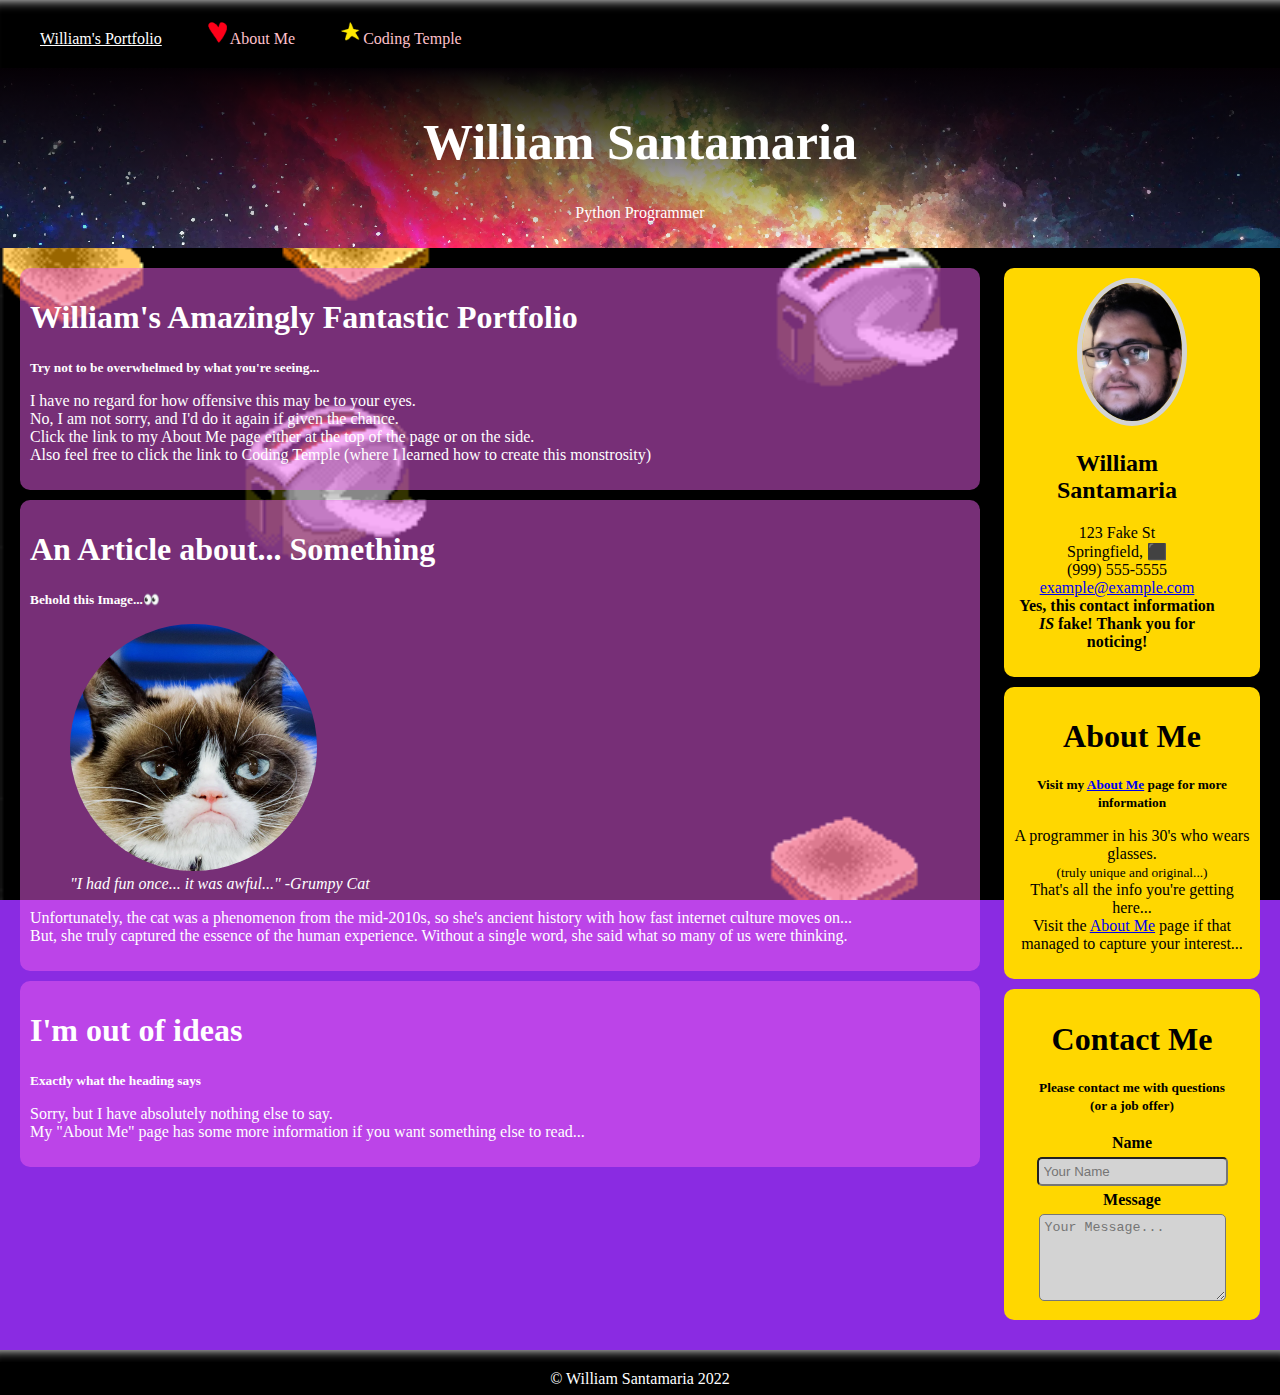
<file: index.html>
<!DOCTYPE html>
<html lang="en">
<head>
    <meta charset="UTF-8">
    <meta http-equiv="X-UA-Compatible" content="IE=edge">
    <meta name="viewport" content="width=device-width, initial-scale=1.0">
    <title>My Portfolio</title>
    <link rel="stylesheet" href="css/main.css">
</head>
<body>
    <nav>
        <ul>
            <li><u>William's Portfolio</u></li>
            <li><a href="about_me.html"><img src="images/Heart.png">About Me</a></li>
            <li><a href="http://CodingTemple.com"><img src="images/Star.png">Coding Temple</a></li>
            <li><a href="#"></a></li>
            <li><a href="#"></a></li>
            <li><a href="#"></a></li>
        </ul>
    </nav>
    <div class="hero-image">
        <div class="hero-text">
            <h1 style="font-size:50px">William Santamaria</h1>
            <p>Python Programmer</p>
        </div>
    </div>
    <main> 
        <div id="main">
            <article class="main-articles">
                <h1>William's Amazingly Fantastic Portfolio</h1>
                <strong><small>Try not to be overwhelmed by what you're seeing...</strong></small>
                <p>
                    I have no regard for how offensive this may be to your eyes. <br>
                    No, I am not sorry, and I'd do it again if given the chance.<br>
                    Click the link to my About Me page either at the top of the page or on the side.
                    <br>
                    Also feel free to click the link to Coding Temple (where I learned how to create this monstrosity)
                </p>
            </article>
            <article class="main-articles" id="Please-read-me">
                <h1>An Article about... Something</h1>
                <strong><small>Behold this Image...👀</small></strong>
                <figure>
                    <img src="images/GrumpyCat.png">
                    <figcaption><em>"I had fun once... it was awful..." -Grumpy Cat</em></figcaption>
                </figure>
                <p>
                    Unfortunately, the cat was a phenomenon from the mid-2010s, so she's ancient history with how fast internet culture moves on...
                    <br>
                    But, she truly captured the essence of the human experience. Without a single word, she said what so many of us were thinking.
                </p>
            </article>
            <article class="main-articles">
                <h1>I'm out of ideas</h1>
                <strong><small>Exactly what the heading says</strong></small>
                <p>
                    Sorry, but I have absolutely nothing else to say. <br>
                    My "About Me" page has some more information if you want something else to read...
                </p>
            </article>
        </div>
        <div id="side">
            <article class="side-articles" id="profile">
                <img id="profile-image" src="images/Me.jpg">
                <div id="profile-details">
                    <h2>William Santamaria</h2>
                    <ul>
                        <li>123 Fake St</li>
                        <li>Springfield, ⬛</li>
                        <li>(999) 555-5555</li>
                        <li><a href="mailto:example@example.com">example@example.com</a></li>
                        <li><strong>Yes, this contact information <em>IS</em> fake! Thank you for noticing!</strong></li>
                    </ul>
                </div>
            </article>
            <article class="side-articles">
                <h1>About Me</h1>
                <strong><small>Visit my <a href="/about_me.html">About Me</a> page for more information</strong></small>
                <p>
                    A programmer in his 30's who wears glasses.<br>
                    <small>(truly unique and original...)</small><br>
                    That's all the info you're getting here...<br>
                    Visit the <a href="/about_me.html">About Me</a> page if that managed to capture your interest...
                </p>
            </article>
            <article class="side-articles">
                <h1>Contact Me</h1>
                <strong><small>Please contact me with questions <br>(or a job offer)</small></strong>
                <br>
                <form action="mailto:johnd@gmail.com" method="post">
                    <label for="name"><strong>Name</strong></label>
                    <br>
                    <input type="text" id="name" placeholder="Your Name">
                    <br>
                    <label for="body"><strong>Message</strong></label>
                    <br>
                    <textarea id="body" placeholder="Your Message..." rows="5"></textarea>
                </form>
            </article>
        </div>
    </main>
    <footer>
        <hr>
        <div>
            &copy; William Santamaria 2022
        </div>
    </footer>
</body>
</html>
</file>
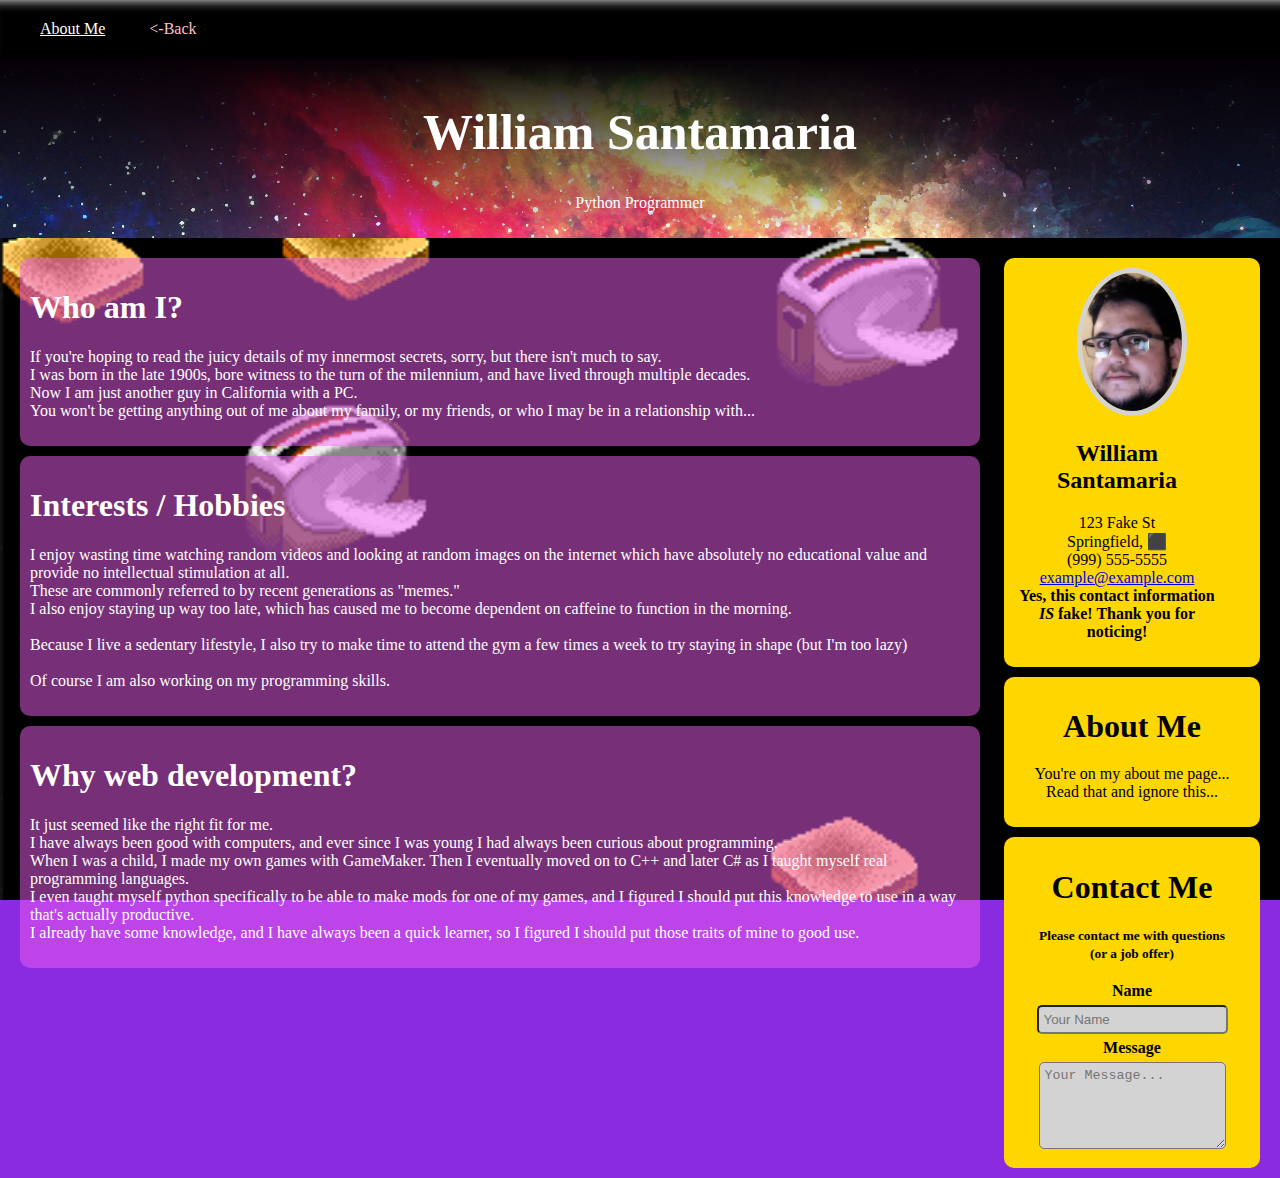
<file: about_me.html>
<!DOCTYPE html>
<html lang="en">
<head>
    <meta charset="UTF-8">
    <meta http-equiv="X-UA-Compatible" content="IE=edge">
    <meta name="viewport" content="width=device-width, initial-scale=1.0">
    <title>My Portfolio</title>
    <link rel="stylesheet" href="css/main.css">
</head>
<body>
    <nav>
        <ul>
            <li><u>About Me</u></li>
            <li><a href="index.html"><-Back</a></li>
        </ul>
    </nav>
    <div class="hero-image">
        <div class="hero-text">
            <h1 style="font-size:50px">William Santamaria</h1>
            <p>Python Programmer</p>
        </div>
    </div>
    <div id="main">
        <article class="main-articles">
            <h1>Who am I?</h1>
            <p>
                If you're hoping to read the juicy details of my innermost secrets, sorry, but there isn't much to say. <br>
                I was born in the late 1900s, bore witness to the turn of the milennium, and have lived through multiple decades. <br>
                Now I am just another guy in California with a PC. <br>
                You won't be getting anything out of me about my family, or my friends, or who I may be in a relationship with...
            </p>
        </article>
        <article class="main-articles">
            <h1>Interests / Hobbies</h1>
            <p>
                I enjoy wasting time watching random videos and looking at random images on the internet which have absolutely no educational value and provide no intellectual stimulation at all.
                <br>
                These are commonly referred to by recent generations as "memes."
                <br>
                I also enjoy staying up way too late, which has caused me to become dependent on caffeine to function in the morning.
                <br>
                <br>
                Because I live a sedentary lifestyle, I also try to make time to attend the gym a few times a week to try staying in shape (but I'm too lazy)
                <br>
                <br>
                Of course I am also working on my programming skills.
            </p>
        </article>
        <article class="main-articles">
            <h1>Why web development?</h1>
            <p>
                It just seemed like the right fit for me.
                <br>
                I have always been good with computers, and ever since I was young I had always been curious about programming.
                <br>
                When I was a child, I made my own games with GameMaker. Then I eventually moved on to C++ and later C# as I taught myself real programming languages.
                <br>
                I even taught myself python specifically to be able to make mods for one of my games, and I figured I should put this knowledge to use in a way that's actually productive.
                <br>
                I already have some knowledge, and I have always been a quick learner, so I figured I should put those traits of mine to good use.
            </p>
        </article>
    </div>
    <div id="side">
        <article class="side-articles" id="profile">
            <img id="profile-image" src="images/Me.jpg">
            <div id="profile-details">
                <h2>William Santamaria</h2>
                <ul>
                    <li>123 Fake St</li>
                    <li>Springfield, ⬛</li>
                    <li>(999) 555-5555</li>
                    <li><a href="mailto:example@example.com">example@example.com</a></li>
                    <li><strong>Yes, this contact information <em>IS</em> fake! Thank you for noticing!</strong></li>
                </ul>
            </div>
        </article>
        <article class="side-articles">
            <h1>About Me</h1>
            <p>
                You're on my about me page... <br>
                Read that and ignore this...
            </p>
        </article>
        <article class="side-articles">
            <h1>Contact Me</h1>
            <strong><small>Please contact me with questions <br>(or a job offer)</small></strong>
            <br>
            <form action="mailto:johnd@gmail.com" method="post">
                <label for="name"><strong>Name</strong></label>
                <br>
                <input type="text" id="name" placeholder="Your Name">
                <br>
                <label for="body"><strong>Message</strong></label>
                <br>
                <textarea id="body" placeholder="Your Message..." rows="5"></textarea>
            </form>
        </article>
    </div>
</body>
</html>
</file>
<file: css/main.css>
body{
    background-color: blueviolet;
    background-image: url("../images/Toasters.gif");
    background-repeat: no-repeat;
    background-size: cover;
}
body, html{
    height: 100%;
    margin: 0px;
}

nav li{
    display: inline;
    margin: 20px;
}

nav ul{
    background-color: black;
    margin: 0;
    list-style-type: none;
    width: 100%;
    padding: 20px;
    box-shadow: inset 0 12px 12px -12px white;
}

nav img{
    width: 24px;
    height: 24px;
    padding: 0px
}

nav{
    display: block;
    color: white;
}

nav a{
    color: pink;
    text-decoration: none;
}

nav a:hover{
    color: white;
}

.hero-image{
    background-image:
        linear-gradient( 
        rgba(5,0,5,1),
        rgba(0,0,0,0)),
        url("../images/Space.png");
    height: 20%;
    background-repeat: no-repeat;
    background-size: cover;
    background-position: center;
    position: relative;
}

.hero-text{
    color: white;
    text-align: center;
    position: absolute;
    top: 50%;
    left: 50%;
    transform: translate(-50%, -50%);
}

#main{
    width: 75%;
    float: left;
    height: 100%;
    padding-left: 20px;
    padding-top: 20px;
}

#side{
    width: 20%;
    float: right;
    height: 100%;
    padding: 20px;
}

#profile-image{
    width: 100px;
    border-radius: 50%;
    border:5px solid lightgrey;
}

#profile{
    text-align: center;
}

.side-articles ul{
    list-style-type: none;
    padding-left: 0px;
}

#profile h1{
    display: inline;
}

#profile-details{
    margin-right: 30px;
    text-align: center;
}

.side-articles, .main-articles {
    padding: 10px;
    margin-bottom: 10px;
    border-radius: 10px;
}

.side-articles{
    background-color: gold;
    text-align: center;
}

.main-articles{
    color: white;
    background-color:  rgba(238, 93, 238, 0.5);
}

#Please-read-me img{
    position: left;
    border-radius: 80%;
}

form{
    margin-top: 20px;
}

textarea, input{
    background-color: lightgray;
    border-radius: 5px;
    padding: 5px;
    margin: 5px;
}

.side-articles h1{
    margin-bottom: 20px;
}

footer{
    bottom: 0px;
    width: 100%;
    background-color: black;
    height: 5vh;
    margin-top: 0px;
}

footer div{
    text-align: center;
    color: white;
}

main{
    overflow: auto;
}

footer hr{
    margin-top: 0px;
    height: 12px;
    border: 0px;
    box-shadow: inset 0 12px 12px -12px white;
}
</file>
